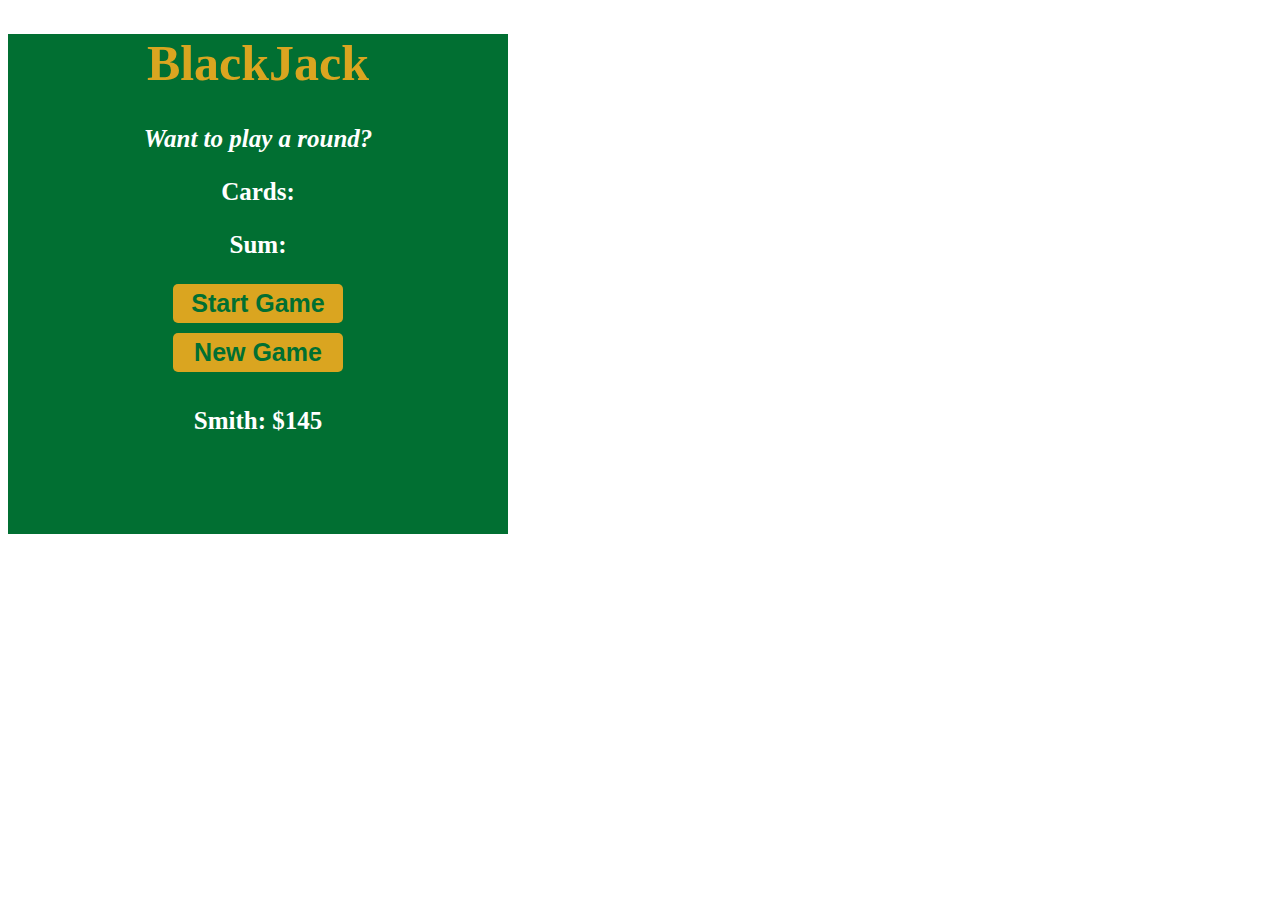
<file: blackJack/index.html>
<!DOCTYPE html>
<html lang="en">
<head>
    <meta charset="UTF-8">
    <meta http-equiv="X-UA-Compatible" content="IE=edge">
    <meta name="viewport" content="width=device-width, initial-scale=1.0">
    <link rel="stylesheet" href="style.css">
    <title>BlackJack</title>
</head>
<body>
    <div id="container">

    <h1 id="tittle">BlackJack</h1>
    <p id='paragraph'> Want to play a round? </p>
    <p id='cards'>Cards: </p>
    <p id ='result'>Sum: </p>
    <div class="btns"> 
        <button onclick="startGame()">Start Game</button>
        <br>
        <button onclick="newCard()">New Game</button>
    </div>
    <p id="player-el"></p>
</div>
<p id='orange-shelf'></p>
<p id='apple-shelf'></p>
    <script src="index.js"></script>
</body>
</html>
</file>
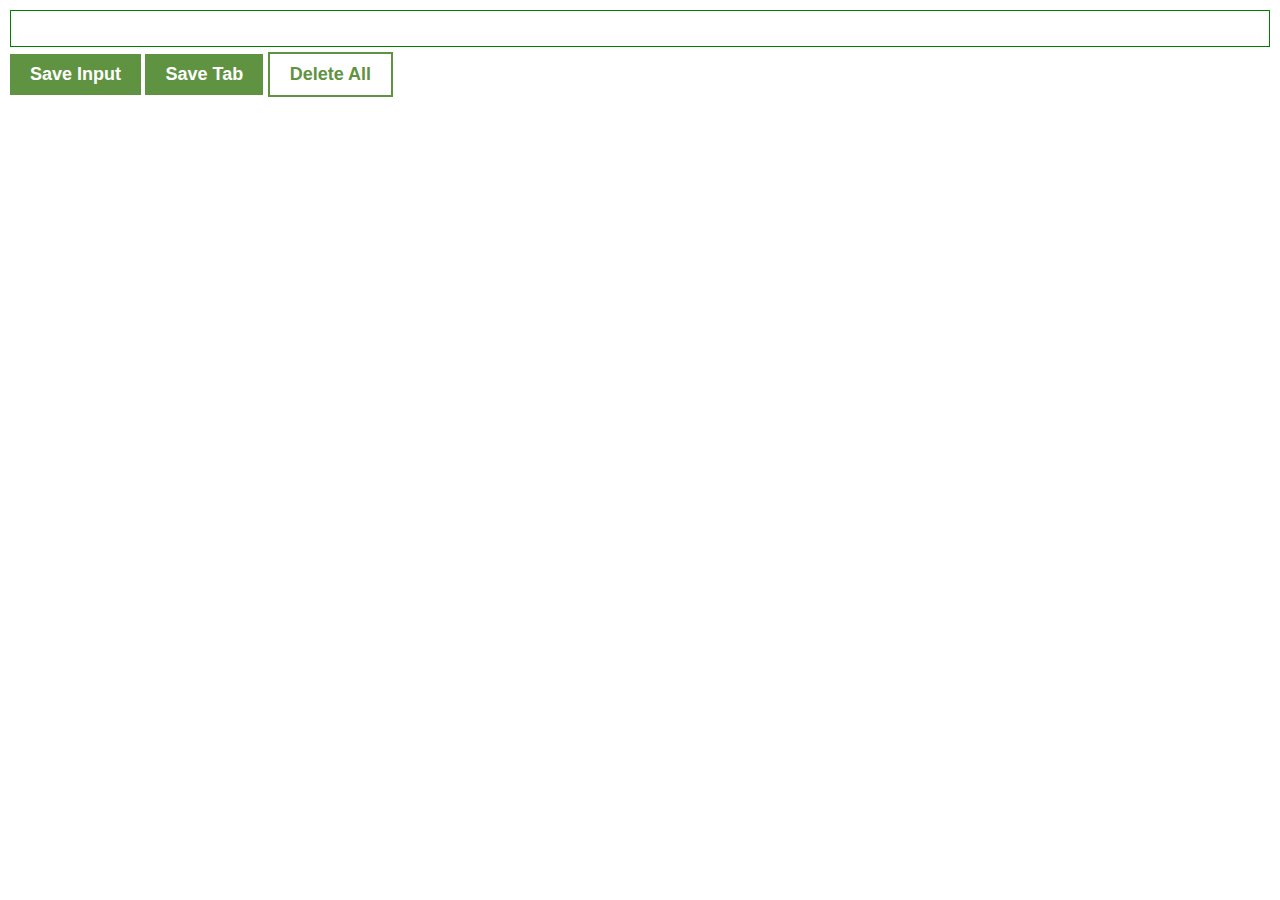
<file: Chrome_Extension/index.html>
<!DOCTYPE html>
<html lang="en">
<head>
    <meta charset="UTF-8">
    <meta http-equiv="X-UA-Compatible" content="IE=edge">
    <meta name="viewport" content="width=device-width, initial-scale=1.0">
    <link rel="stylesheet" href="styles.css">
    <title>extension</title>
</head>
<body>
    <input  id='input-el'type="text">
    <button  id='save-el'>Save Input</button>
    <button  id='save-tab-btn'>Save Tab</button>
    <button  id='delete-btn'>Delete All</button>
    <ul id='ul-el'></ul>
    <script src="index.js"></script>
</body>
</html>
</file>
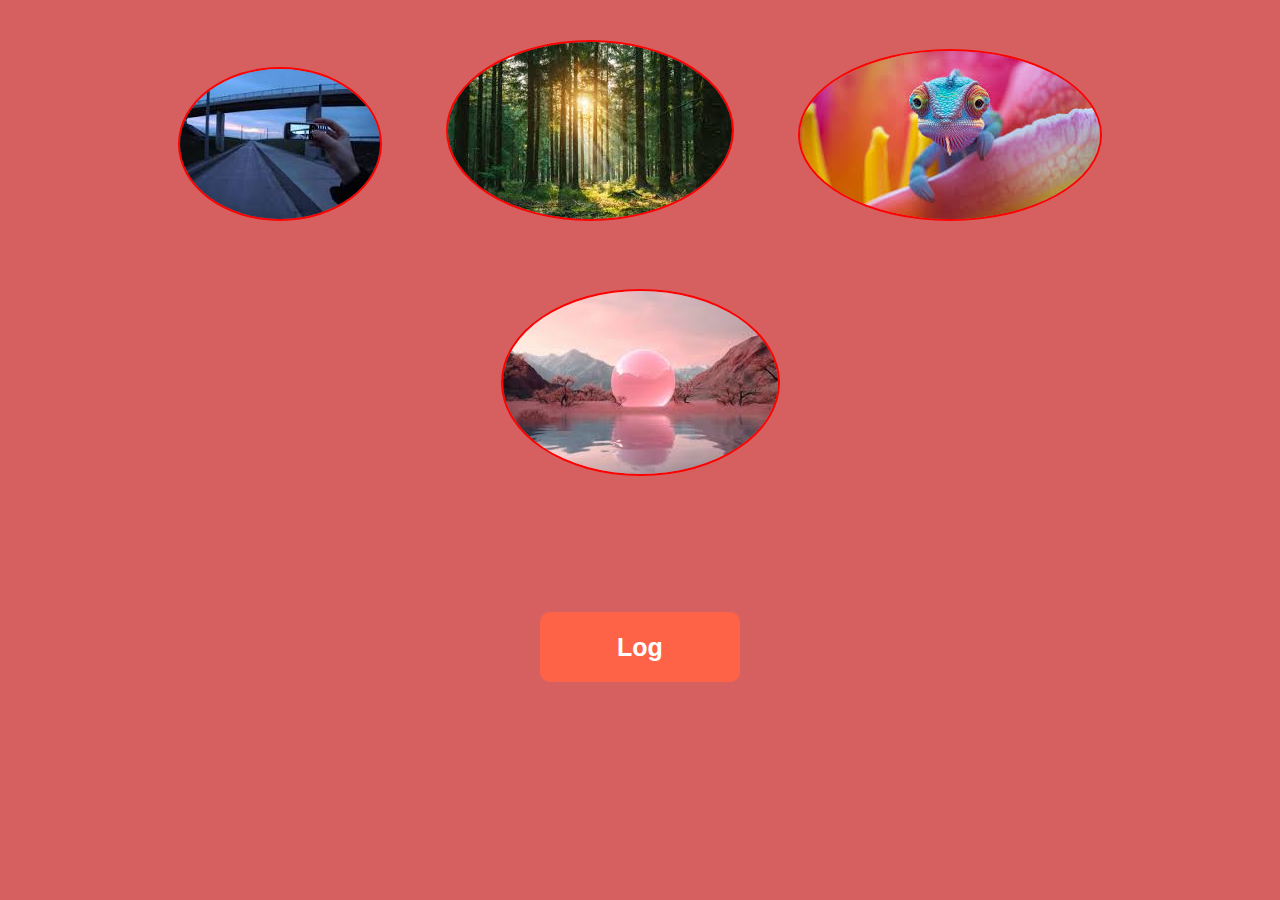
<file: PRACTICE/index.html>
<!DOCTYPE html>
<html lang="en">
<head>
    <meta charset="UTF-8">
    <meta http-equiv="X-UA-Compatible" content="IE=edge">
    <meta name="viewport" content="width=device-width, initial-scale=1.0">
    <link rel="stylesheet" href="index.css">
    <title>practice</title>
</head>
<body>
    <div id='container'>
        
    </div>
    <button id='log-btn'>Log</button>
    
    <script src="index.js"></script>
</body>
</html>
</file>
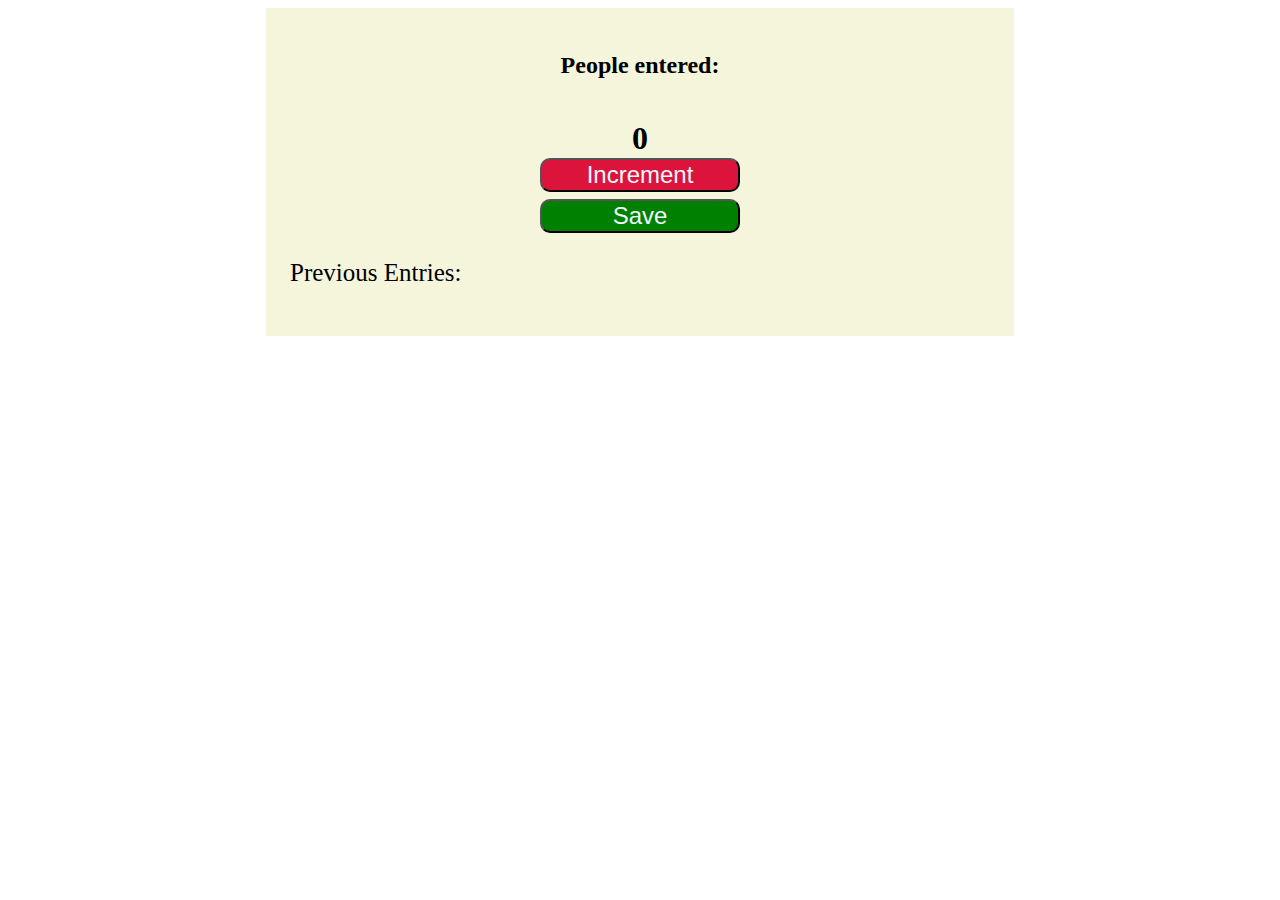
<file: counter.html>
<!DOCTYPE html>
<html lang="en">
<head>
    <meta charset="UTF-8">
    <meta http-equiv="X-UA-Compatible" content="IE=edge">
    <meta name="viewport" content="width=device-width, initial-scale=1.0">
    <link rel="stylesheet" href="style.css">
    <title>passenger counter</title>

</head>
<body>
    <div id="container">

   
        <h2>People entered: </h2>
        <h1 id="count-el"> 0 </h1>
    <div id="btns">
        <button id="increment" onclick="increment()">Increment</button>
        <button id="save-data" onclick="saveData()">Save</button>
     </div>
        <p id="history">Previous Entries: </p>
    </div>
    <script src="index.js"></script>
</body>
</html>
</file>
<file: blackJack/style.css>
body {
  text-align: center;
  font-size: 25px;
  font-weight: bold;
}
h1 {
  color: goldenrod;
}

p {
  color: white;
}
#paragraph {
  font-style: italic;
}

#container {
  width: 500px;
  height: 500px;
  background: #016f32;
}
/* .btns {
  display: flex;
  flex-direction: column;
} */

button {
  background: goldenrod;
  color: #016f32;
  font-size: 25px;
  border: none;
  width: 170px;
  font-weight: bold;
  padding-top: 5px;
  padding-bottom: 5px;
  margin-bottom: 10px;
  border-radius: 5px;
}

#orange-shelf {
  background-color: red;
}

#apple-shelf {
  background-color: sandybrown;
}
</file>
<file: Chrome_Extension/styles.css>
body {
  margin: 0;
  font-family: Arial, Helvetica, sans-serif;
  padding: 10px;
  min-width: 400px;
}

input {
  width: 100%;
  padding: 10px;
  box-sizing: border-box;
  border: 1px solid green;
}

button {
  background-color: #5f9341;
  color: white;
  margin-top: 5px;
  font-size: large;
  padding: 10px 20px;
  font-weight: bold;
  border: none;
}

ul {
  list-style: none;
  padding: 0;
}
li {
  margin: 5px 0;
  list-style: none;
  font-style: italic;
}

li a {
  color: #5f9341;
  font-size: 20px;
}

#delete-btn {
  color: #5f9341;
  background-color: white;
  border: 2px solid #5f9341;
  margin-bottom: 5px;
  font-weight: bold;

  font-family: Arial, Helvetica, sans-serif;
}
</file>
<file: PRACTICE/index.css>
body {
  text-align: center;
  background: rgb(214, 96, 96);
}
#log-btn {
  width: 200px;
  height: 70px;
  background-color: tomato;
  color: white;
  font-size: 25px;
  font-weight: bold;

  border: none;
  border-radius: 10px;
  margin-top: 100px;
}

.img-el {
  border: 2px solid red;
  margin: 2rem;
  border-radius: 50%;
}
</file>
<file: style.css>
body {
  text-align: center;
}

#container {
  background-color: beige;
  width: 700px;
  margin: auto;
  display: flex;
  text-align: center;
  justify-content: center;
  flex-direction: column;
  padding: 1.5rem;
}

#btns {
  width: 200px;
  margin: auto;
  margin-bottom: 15px;
  font-size: 1.5rem;
  height: 40px;
  border: 1px black;
  display: flex;
  flex-direction: column;
  justify-content: center;
}

#increment,
#save-data {
  background: crimson;
  color: aliceblue;
  font-size: 1.5rem;
  margin-bottom: 7px;
  border-radius: 10px;
}
#save-data {
  background: green;
}

#history {
  font-size: 25px;
  margin-left: 0;
  display: flex;
  /* float: inline-end; */
}
</file>
